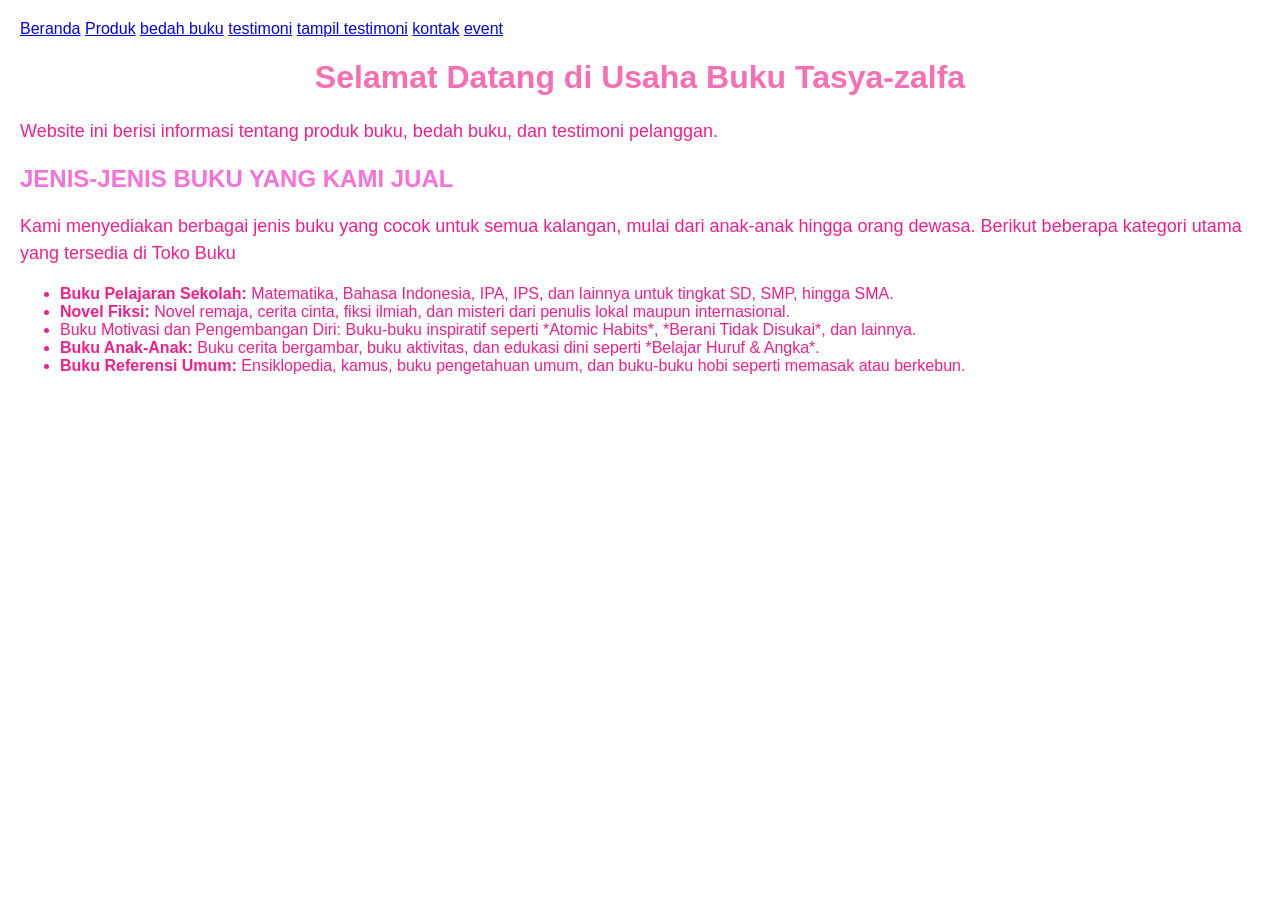
<file: index.html>
<!DOCTYPE html>
<html lang="id">
<head>
<meta charset="UTF-8">
<meta name="viewport" content="width=device-width, initial-
scale=1.0">
<title>Profil Usaha Buku</title>
<link rel="stylesheet" href="style.css" />
</head>
<body>
    <nav>
<a href="index.html">Beranda</a>
<a href="produk.html">Produk</a>
<a href="bedah buku.html">bedah buku</a>
<a href="testimoni.html">testimoni</a>
<a href="tampil-testimoni.html">tampil testimoni</a>
         <a href="kontak.html">kontak</a>
     <a href="event.html">event</a>
          
    </nav>
<h1>Selamat Datang di Usaha Buku Tasya-zalfa</h1>
<p>Website ini berisi informasi tentang produk buku, bedah
buku, dan testimoni pelanggan.</p>
<h2>JENIS-JENIS BUKU YANG KAMI JUAL</h2>
<p>Kami menyediakan berbagai jenis buku yang cocok untuk semua kalangan, mulai dari anak-anak hingga orang dewasa. Berikut beberapa kategori utama yang tersedia di Toko Buku</p>
<ul>
<li><strong> Buku Pelajaran Sekolah:</strong> Matematika, Bahasa Indonesia, IPA, IPS, dan lainnya untuk tingkat SD, SMP, hingga SMA.
<li><strong> Novel Fiksi: </strong> Novel remaja, cerita cinta, fiksi ilmiah, dan misteri dari penulis lokal maupun internasional.
<li><srong> Buku Motivasi dan Pengembangan Diri:</srong>  Buku-buku inspiratif seperti *Atomic Habits*, *Berani Tidak Disukai*, dan lainnya.
<li><strong> Buku Anak-Anak: </strong> Buku cerita bergambar, buku aktivitas, dan edukasi dini seperti *Belajar Huruf & Angka*.
<li><strong> Buku Referensi Umum:</strong> Ensiklopedia, kamus, buku pengetahuan umum, dan buku-buku hobi seperti memasak atau berkebun.
</li>
</ul>
</body>
</html>
</file>
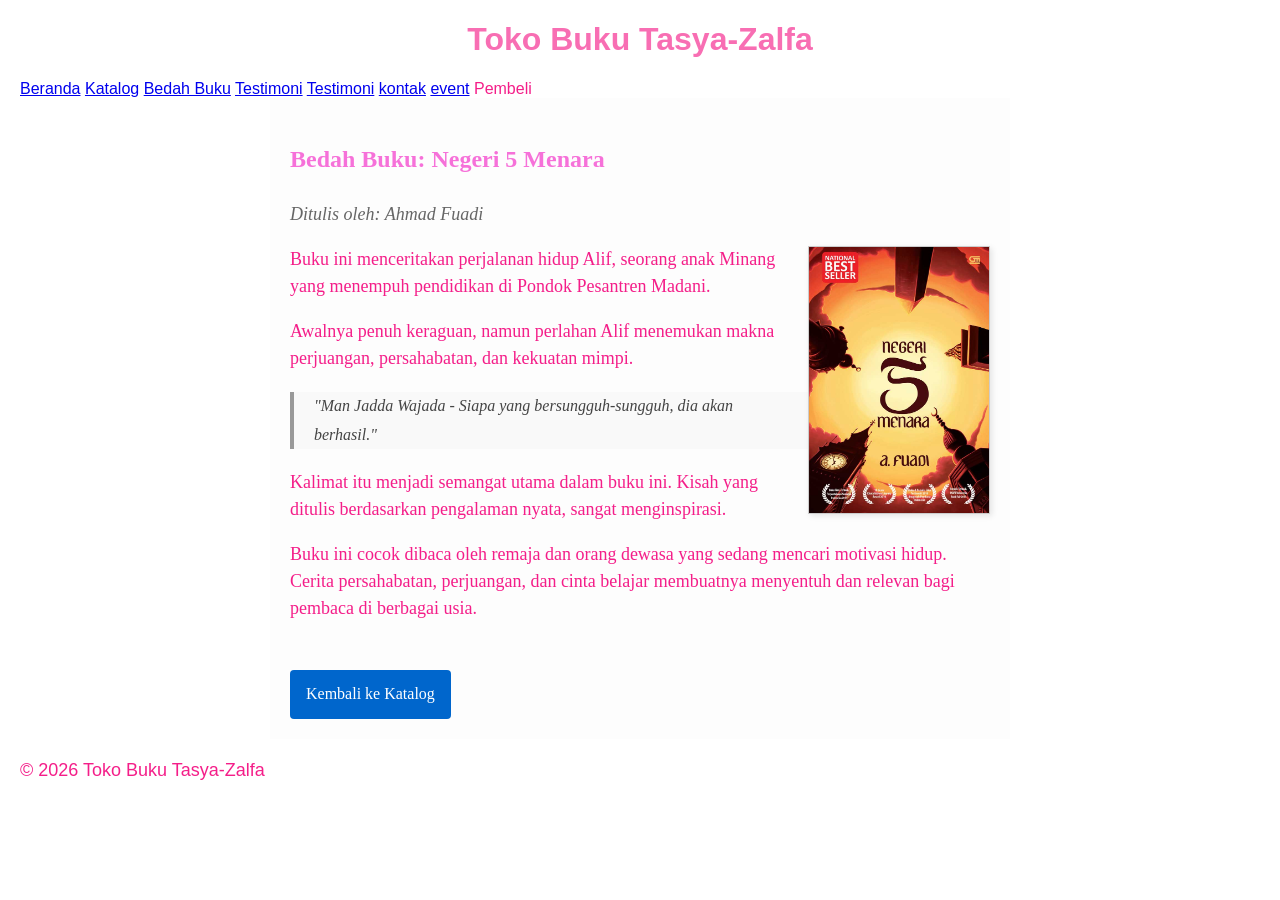
<file: bedah buku.html>
<!DOCTYPE html>
<html lang="id">
<head>
<meta charset="UTF-8">
<meta name="viewport" content="width=device-width,
 initial-scale=1.0">
<title>Bedah Buku: Negeri 5 Menara</title>
<link rel="stylesheet" href="style.css" />
</head>

<body>

<header>
    <h1>Toko Buku Tasya-Zalfa</h1>
    <nav>
        <a href="index.html">Beranda</a>
        <a href="produk.html">Katalog</a>
        <a href="bedah-buku.html">Bedah Buku</a>
        <a href="testimoni.html">Testimoni</a>
        <a href="tampil-testimoni.html">Testimoni</a>
         <a href="kontak.html">kontak</a>
     <a href="event.html">event</a>
          
        Pembeli</a>
    </nav>
</header>

<main class="artikel">

    <h2>Bedah Buku: Negeri 5 Menara</h2>
    <p class="penulis">Ditulis oleh: Ahmad Fuadi</p>

    <img src="menara.jpg" alt="Sampul Negeri 5 Menara" class="sampul">

    <p>
        Buku ini menceritakan perjalanan hidup Alif,
        seorang anak Minang yang menempuh pendidikan di Pondok
        Pesantren Madani.
    </p>

    <p>
        Awalnya penuh keraguan, namun perlahan Alif menemukan
        makna perjuangan, persahabatan, dan kekuatan mimpi.
    </p>

    <blockquote>
        "Man Jadda Wajada - Siapa yang bersungguh-sungguh,
        dia akan berhasil."
    </blockquote>

    <p>
        Kalimat itu menjadi semangat utama dalam buku ini.
        Kisah yang ditulis berdasarkan pengalaman nyata,
        sangat menginspirasi.
    </p>

    <p>
        Buku ini cocok dibaca oleh remaja dan orang dewasa
        yang sedang mencari motivasi hidup. Cerita persahabatan,
        perjuangan, dan cinta belajar membuatnya menyentuh
        dan relevan bagi pembaca di berbagai usia.
    </p>

    <a href="produk.html" class="btn-kembali">Kembali ke Katalog</a>

</main>

<footer>
    <p>&copy; 2026 Toko Buku Tasya-Zalfa</p>
</footer>

</body>
</html>
</file>
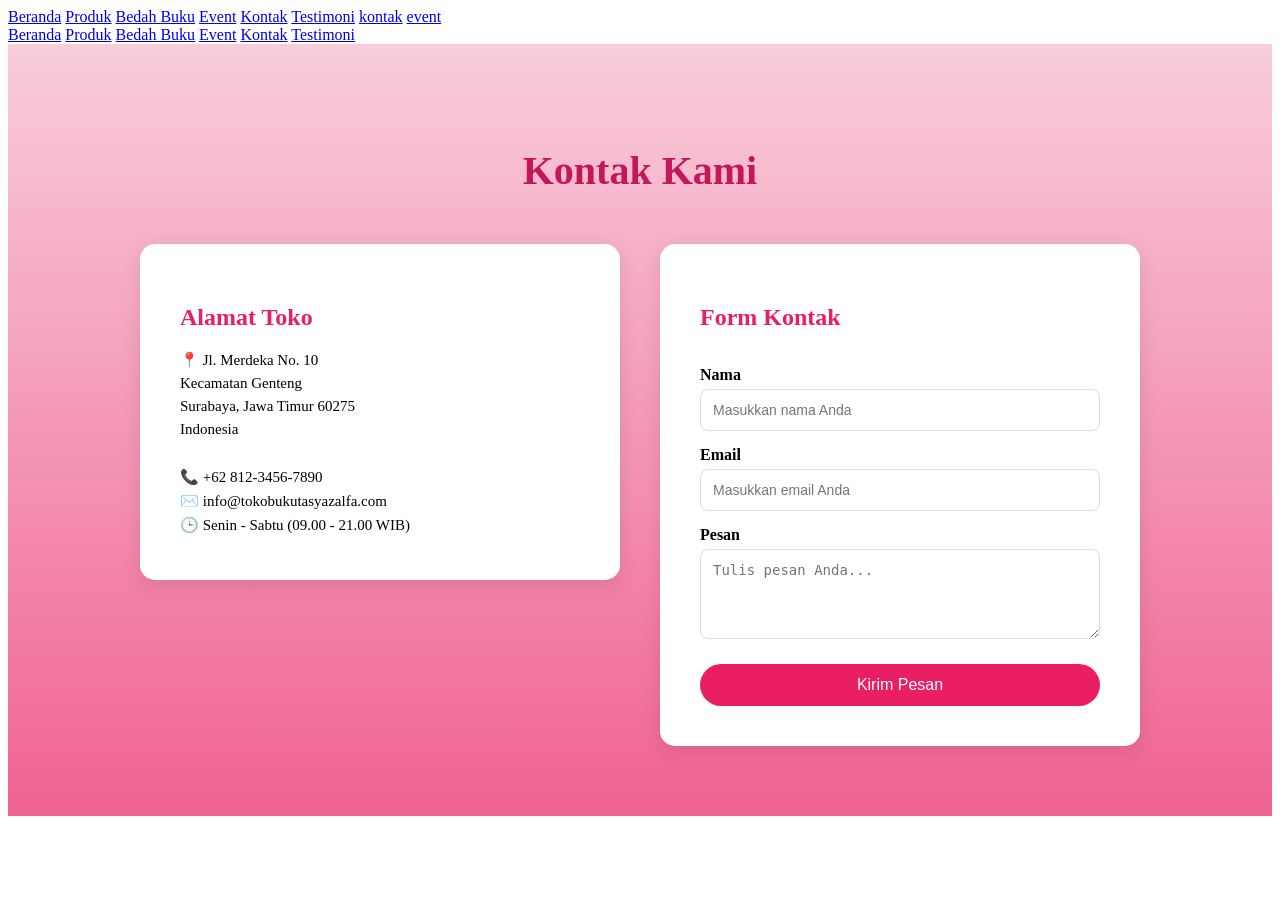
<file: kontak.html>
<!DOCTYPE html>
<html lang="id">
<head>
<meta charset="UTF-8">
<meta name="viewport" content="width=device-width, initial-scale=1.0">
<title>Kontak Kami - Toko Buku Tasya & Zalfa</title>

    <a href="index.html">Beranda</a>
    <a href="produk.html">Produk</a>
    <a href="bedah buku.html">Bedah Buku</a>
    <a href="event.html">Event</a>
    <a href="kontak.html">Kontak</a>
    <a href="testimoni.html">Testimoni</a>
      <a href="kontak.html">kontak</a>
     <a href="event.html">event</a>
          

<!-- Google Fonts -->
<link href="https://fonts.googleapis.com/css2?family=One+One&family=Poppins:wght@400;500;600;700&display=swap" rel="stylesheet">

<style>
    .kontak-section {
  padding: 70px 20px;
  background: linear-gradient(to bottom, #f8cdda, #f06292);
  text-align: center;
}

.kontak-section h1 {
  font-size: 40px;
  color: #c2185b;
  margin-bottom: 50px;
}

.kontak-container {
  max-width: 1000px;
  margin: auto;
  display: grid;
  grid-template-columns: 1fr 1fr;
  gap: 40px;
  align-items: start;
}

.info-kontak {
  background: white;
  padding: 40px;
  border-radius: 15px;
  text-align: left;
  box-shadow: 0 5px 20px rgba(0,0,0,0.1);
}

.info-kontak h2 {
  color: #e91e63;
  margin-bottom: 20px;
}

.info-kontak p {
  margin: 6px 0;
  font-size: 15px;
}

.form-box {
  background: white;
  padding: 40px;
  border-radius: 15px;
  box-shadow: 0 5px 20px rgba(0,0,0,0.1);
  text-align: left;
}

.form-box h2 {
  color: #e91e63;
  margin-bottom: 20px;
}

form {
  display: flex;
  flex-direction: column;
}

label {
  margin-top: 15px;
  font-weight: 600;
}

input, textarea {
  margin-top: 5px;
  padding: 12px;
  border-radius: 8px;
  border: 1px solid #ddd;
  font-size: 14px;
}

input:focus, textarea:focus {
  outline: none;
  border-color: #e91e63;
}

button {
  margin-top: 25px;
  padding: 12px;
  border: none;
  border-radius: 25px;
  background: #e91e63;
  color: white;
  font-size: 16px;
  cursor: pointer;
  transition: 0.3s;
}

button:hover {
  background: #c2185b;
}

header {
  background: linear-gradient(to right, #ec407a, #e91e63);
  padding: 20px 0;
  text-align: center;
}

.logo {
  color: white;
  margin-bottom: 15px;
}

.navbar {
  list-style: none;
  padding: 0;
  display: flex;
  justify-content: center;
  gap: 30px;
}

.navbar li a {
  text-decoration: none;
  color: white;
  font-weight: bold;
  transition: 0.3s;
}

.navbar li a:hover {
  color: #ffd1dc;
}
</style>
</head>

<body>

<nav>
    <a href="index.html">Beranda</a>
    <a href="produk.html">Produk</a>
    <a href="bedah buku.html">Bedah Buku</a>
    <a href="event.html">Event</a>
    <a href="kontak.html" class="active">Kontak</a>
    <a href="testimoni.html">Testimoni</a>
</nav>

<section class="kontak-section">
  <h1>Kontak Kami</h1>

  <div class="kontak-container">

    <!-- Info Alamat -->
    <div class="info-kontak">
      <h2>Alamat Toko</h2>
      <p>📍 Jl. Merdeka No. 10</p>
      <p>Kecamatan Genteng</p>
      <p>Surabaya, Jawa Timur 60275</p>
      <p>Indonesia</p>
      <br>
      <p>📞 +62 812-3456-7890</p>
      <p>✉️ info@tokobukutasyazalfa.com</p>
      <p>🕒 Senin - Sabtu (09.00 - 21.00 WIB)</p>
    </div>

    <!-- Form -->
    <div class="form-box">
      <h2>Form Kontak</h2>

      <form>
        <label>Nama</label>
        <input type="text" placeholder="Masukkan nama Anda">

        <label>Email</label>
        <input type="email" placeholder="Masukkan email Anda">

        <label>Pesan</label>
        <textarea rows="4" placeholder="Tulis pesan Anda..."></textarea>

        <button type="submit">Kirim Pesan</button>
      </form>
    </div>

  </div>
</section>
</file>
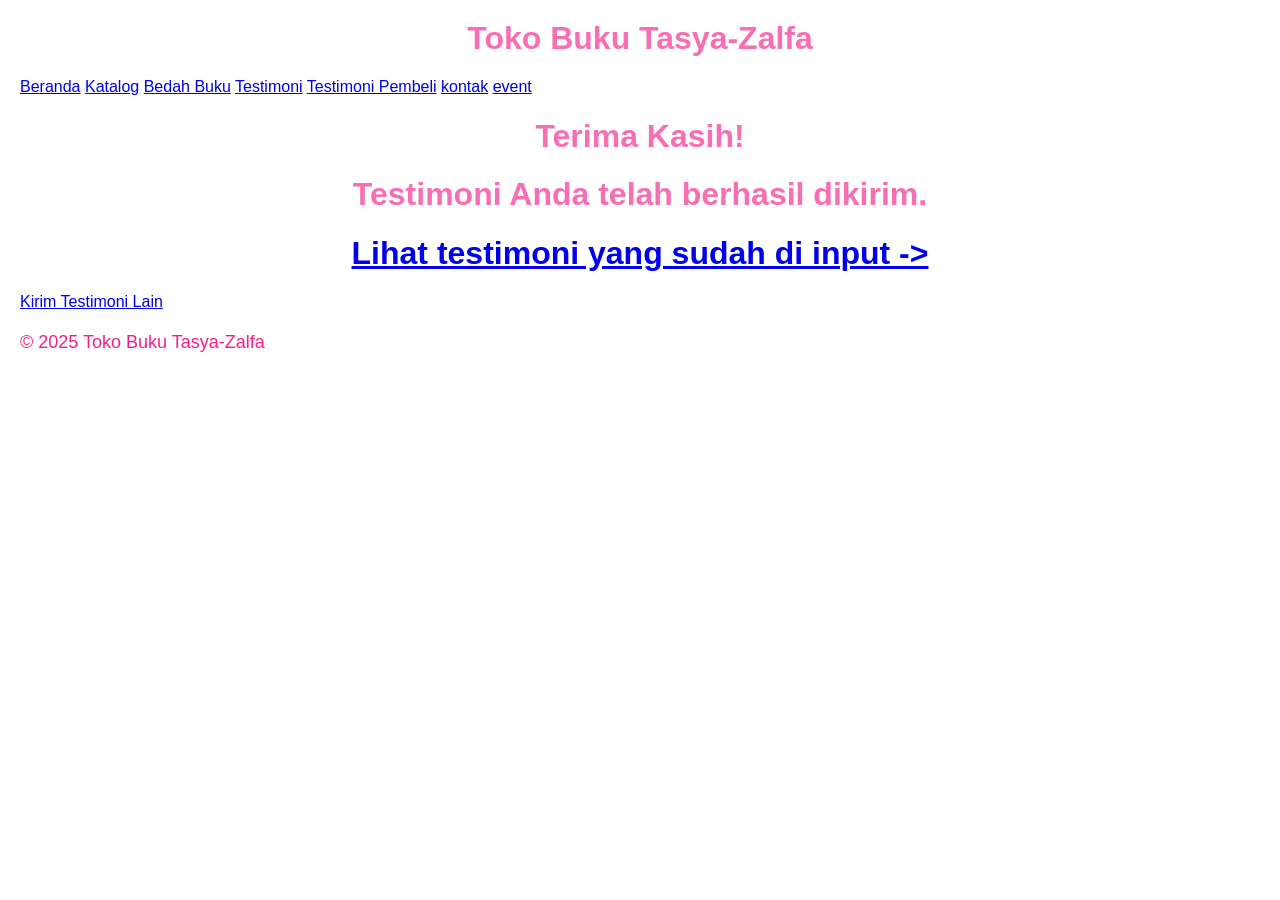
<file: proses-testimoni.html>
<html lang="id">
<head>
<meta charset="UTF-8">
<meta name="viewport" content="width=device-width, initial-scale=1.0">
<title>Formulir Testimoni - Toko Buku Tasya-Zalfa</title>
<link rel="stylesheet" href="style.css">
</head>

<body>

<header>
    <h1>Toko Buku Tasya-Zalfa</h1>
    <nav>
        <a href="index.html">Beranda</a>
        <a href="produk.html">Katalog</a>
        <a href="bedah-buku.html">Bedah Buku</a>
        <a href="testimoni.html">Testimoni</a>
        <a href="tampil-testimoni.html">Testimoni Pembeli</a>
          <a href="kontak.html">kontak</a>
     <a href="event.html">event</a>
    </nav>
</header>
<main class="konfirmasi">
        <h1>Terima Kasih!</h1>
        <h1>Testimoni Anda telah berhasil dikirim.</h1>
        <h1><a href="tampil-testimoni.html">Lihat testimoni yang sudah di input -> </a></h1>
        
        <section class="testimoni-terkirim"></section>
        
        <a href="testimoni.html">Kirim Testimoni Lain</a>
    </main>

    <footer>
        <p>&copy; 2025 Toko Buku Tasya-Zalfa</p>
    </footer>
</body>

</html>
</file>
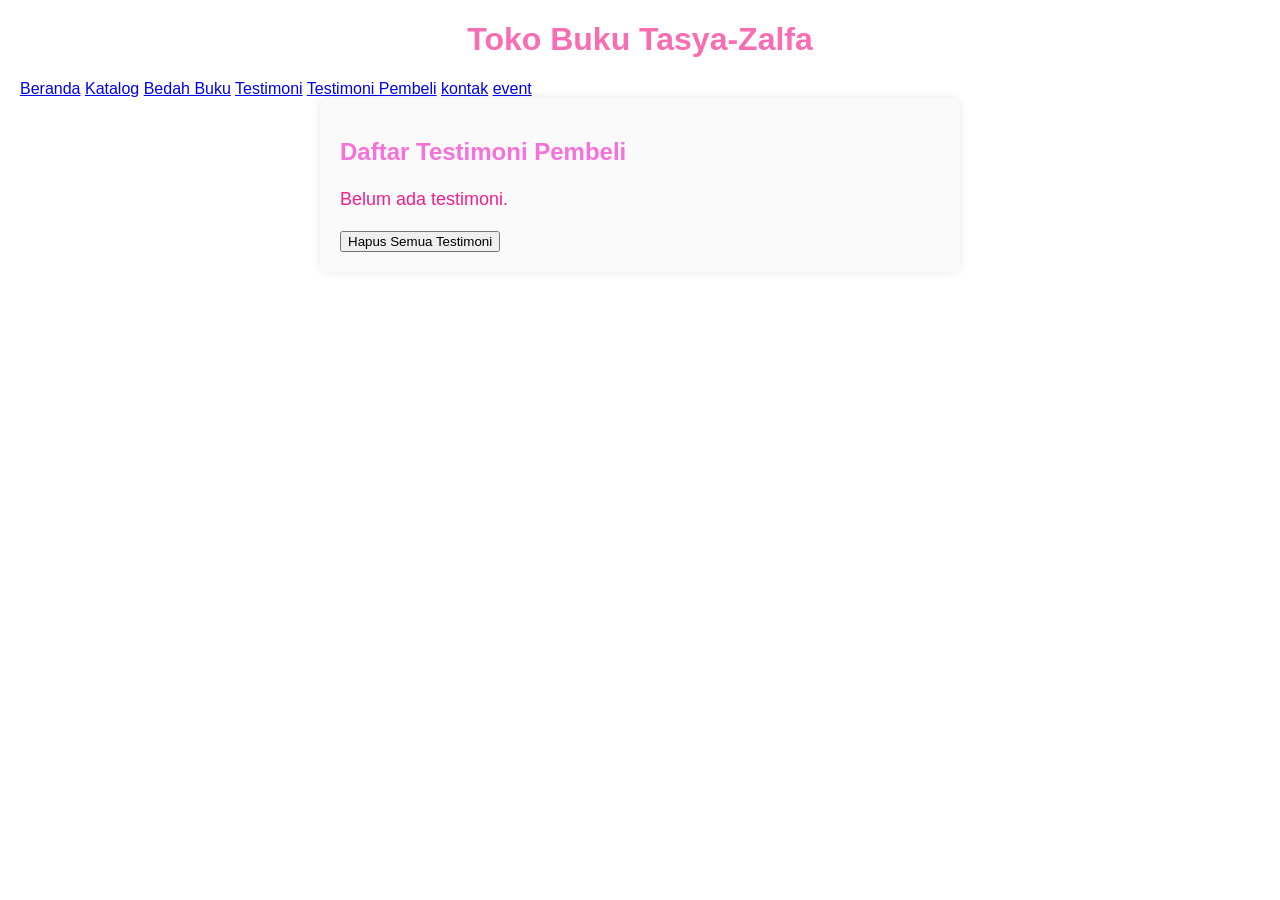
<file: tampil-testimoni.html>
<!DOCTYPE html>
<html lang="id">
<head>
<meta charset="UTF-8">
<meta name="viewport" content="width=device-width, initial-scale=1.0">
<title>Formulir Testimoni - Toko Buku Tasya-Zalfa</title>
<link rel="stylesheet" href="style.css">
</head>

<body>

<header>
    <h1>Toko Buku Tasya-Zalfa</h1>
    <nav>
        <a href="index.html">Beranda</a>
        <a href="produk.html">Katalog</a>
        <a href="bedah-buku.html">Bedah Buku</a>
        <a href="testimoni.html">Testimoni</a>
        <a href="tampil-testimoni.html">Testimoni Pembeli</a>
          <a href="kontak.html">kontak</a>
     <a href="event.html">event</a>
    </nav>
</header>

<main class="formulir">
    <h2>Daftar Testimoni Pembeli</h2>

    <div id="daftarTestimoni"></div>

    <button id="hapusSemua">Hapus Semua Testimoni</button>
</main>

<script>
document.addEventListener("DOMContentLoaded", function() {

    const container = document.getElementById("daftarTestimoni");
    const tombolHapus = document.getElementById("hapusSemua");

    let testimoniList = JSON.parse(localStorage.getItem("testimoniList")) || [];

    if (testimoniList.length === 0) {
        container.innerHTML = "<p>Belum ada testimoni.</p>";
    } else {
        testimoniList.forEach(function(t) {
            const div = document.createElement("div");
            div.innerHTML =
                "<p><strong>Nama:</strong> " + t.nama + "</p>" +
                "<p><strong>Email:</strong> " + t.email + "</p>" +
                "<p><strong>Pesan:</strong> " + t.pesan + "</p>" +
                "<hr>";

            container.appendChild(div);
        });
    }

    tombolHapus.addEventListener("click", function() {
        const konfirmasi = confirm("Yakin ingin menghapus semua testimoni?");
        if (konfirmasi) {
            localStorage.removeItem("testimoniList");
            location.reload();
        }
    });

});
</script>

</body>
</html>
</file>
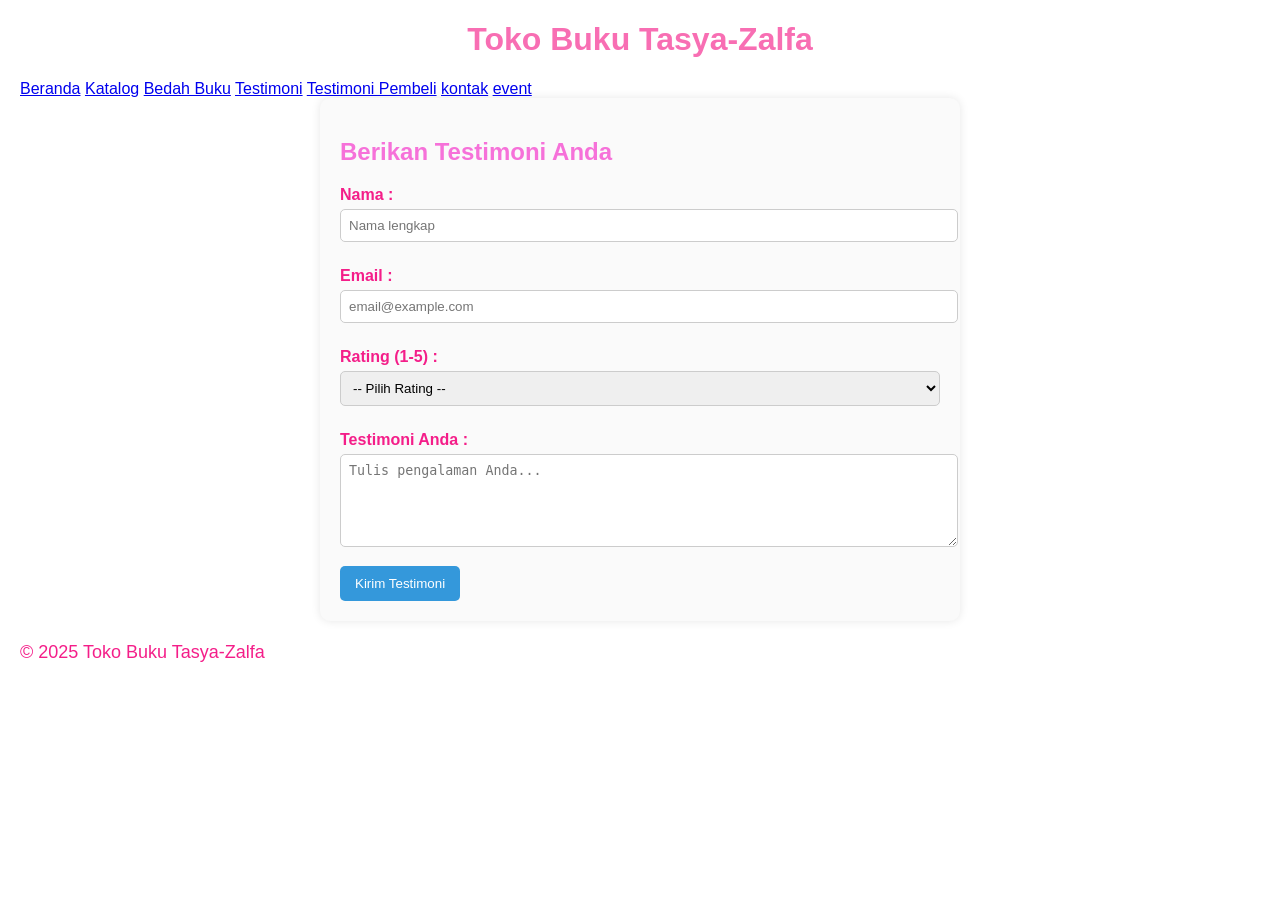
<file: testimoni.html>
<!DOCTYPE html>
<html lang="id">
<head>
    <meta charset="UTF-8">
    <meta name="viewport" content="width=device-width, initial-scale=1.0">
    <title>Formulir Testimoni - Toko Buku Tasya-Zalfa</title>
    <link rel="stylesheet" href="style.css" />
</head>
<body>
<header>
    <h1>Toko Buku Tasya-Zalfa</h1>
    <nav>
        <a href="index.html">Beranda</a>
        <a href="produk.html">Katalog</a>
        <a href="bedah-buku.html">Bedah Buku</a>
        <a href="testimoni.html">Testimoni</a>
        <a href="tampil-testimoni.html"> Testimoni Pembeli</a>
          <a href="kontak.html">kontak</a>
     <a href="event.html">event</a>
    </nav>
    </header>
    <main class="formulir">
        <h2>Berikan Testimoni Anda</h2>
        <form id="formTestimoni">
            <label for="nama">Nama :</label>
            <input type="text" name="nama" id="nama" required placeholder="Nama lengkap">

            <label for="email">Email :</label>
            <input type="email" name="email" id="email" required placeholder="email@example.com">

            <label for="rating">Rating (1-5) :</label>
            <select name="rating" id="rating" required>
                <option value="">-- Pilih Rating --</option>
                <option value="1">1 - Buruk</option>
                <option value="2">2 - Kurang</option>
                <option value="3">3 - Cukup</option>
                <option value="4">4 - Bagus</option>
                <option value="5">5 - Sangat Puas</option>
            </select>

            <label for="pesan">Testimoni Anda :</label>
            <textarea id="pesan" name="pesan" required placeholder="Tulis pengalaman Anda..." rows="5"></textarea>

            <button type="submit">Kirim Testimoni</button>
        </form>
    </main>

    <footer>
        <p>&copy; 2025 Toko Buku Tasya-Zalfa</p>
    </footer>
   
<script>
    document.getElementById('formTestimoni').addEventListener('submit', function(e) {
        e.preventDefault();

        const nama = document.getElementById('nama').value;
        const email =
document.getElementById('email').value;
        const pesan =
document.getElementById('pesan').value;

        const dataBaru = { nama, email, pesan };

        // Ambil list dari localStorage
        const testimoniList =
JSON.parse(localStorage.getItem('testimoniList')) || [];

        // Tambahkan testimoni baru
        testimoniList.push(dataBaru);

        // Simpan kembali ke localStorage
        localStorage.setItem('testimoniList',
JSON.stringify(testimoniList));

        // Arahkan ke halaman konfirmasi
        window.location.href = 'proses-testimoni.html';
    });
</script>

</body>
</html>
</file>
<file: style.css>
body {
background-color: #ffffff;
font-family: Arial, sans-serif;
color: #f3077de7;
margin: 20px;
}
h1 {
color: #f86eb3;
text-align: center;
}
h2 {
color: #f671d9;
text-align: left;
}
p {
font-size: 18px;
text-align: left;
line-height: 1.5;
}

.daftar-produk {
    display: grid;
    grid-template-columns: repeat(auto-fit,minmax(250px, 1fr)) ;
    gap: 20px;
    padding: 20px;
}
.produk {
    background-color: #fff;
    border:1px solid #ddd;
    padding: 15px;
    border-radius: 10px;
    text-align: center;
    box-shadow: 0 2px 6px rgba (0, 0, 0, 0.1);
}
.produk img {
    width: 150px;
    height: auto;
    border-radius: 5px;
    margin-bottom: 10px;
}
.produk h2 {
    font-size: 20px;
    color: #ed47d1;
}
.produk h3 {
    font-size: 16px;
    color: #e1198e;
}
.harga {
    font-weight: bold;
    color: #6b073c;
}
.deskripsi {
    font-size: 14px;
    color: #555;
}


.formulir {
    max-width: 600px;
    margin: auto;
    padding: 20px;
    background-color: #fafafa;
    border-radius: 10px;
    box-shadow: 0 0 10px rgba(0,0,0,0.1);
}

form label{
    display: block;
    margin-top: 10px;
    font-weight: bold;

}
form input,
form select,
form textarea {
    width: 100%;
    padding: 8px;
    margin-top: 5px;
    margin-bottom: 15px;
    border-radius: 5px;
    border: 1px solid #ccc;
}
form button{
    background-color: #3498db;
    color: white;
    padding: 10px 15px;
    border: none;
    border-radius: 5px;
    cursor: pointer;
}
form button:hover {
    background-color: #2980b9;
}

.artikel {
    max-width: 700px;
    margin: auto;
    padding: 20px;
    background-color: #fdfdfd;
    font-family: Georgia, serif;
    line-height: 1.8;
}

.artikel .penulis {
    font-style: italic;
    color: #666;
}

.artikel .sampul {
    width: 180px;
    float: right;
    margin: 0 0 20px 20px;
    border: 1px solid #ccc;
    box-shadow: 2px 2px 6px rgba(0,0,0,0.1);
}

.artikel blockquote {
    font-style: italic;
    padding-left: 20px;
    margin: 20px 0;
    border-left: 4px solid #999;
    color: #444;
    background-color: #f9f9f9;
}

.btn-kembali {
    display: inline-block;
    margin-top: 30px;
    padding: 10px 16px;
    background-color: #0066cc;
    color: white;
    text-decoration: none;
    border-radius: 4px;
}

.btn-kembali:hover {
    background-color: #004999;
}
</file>
